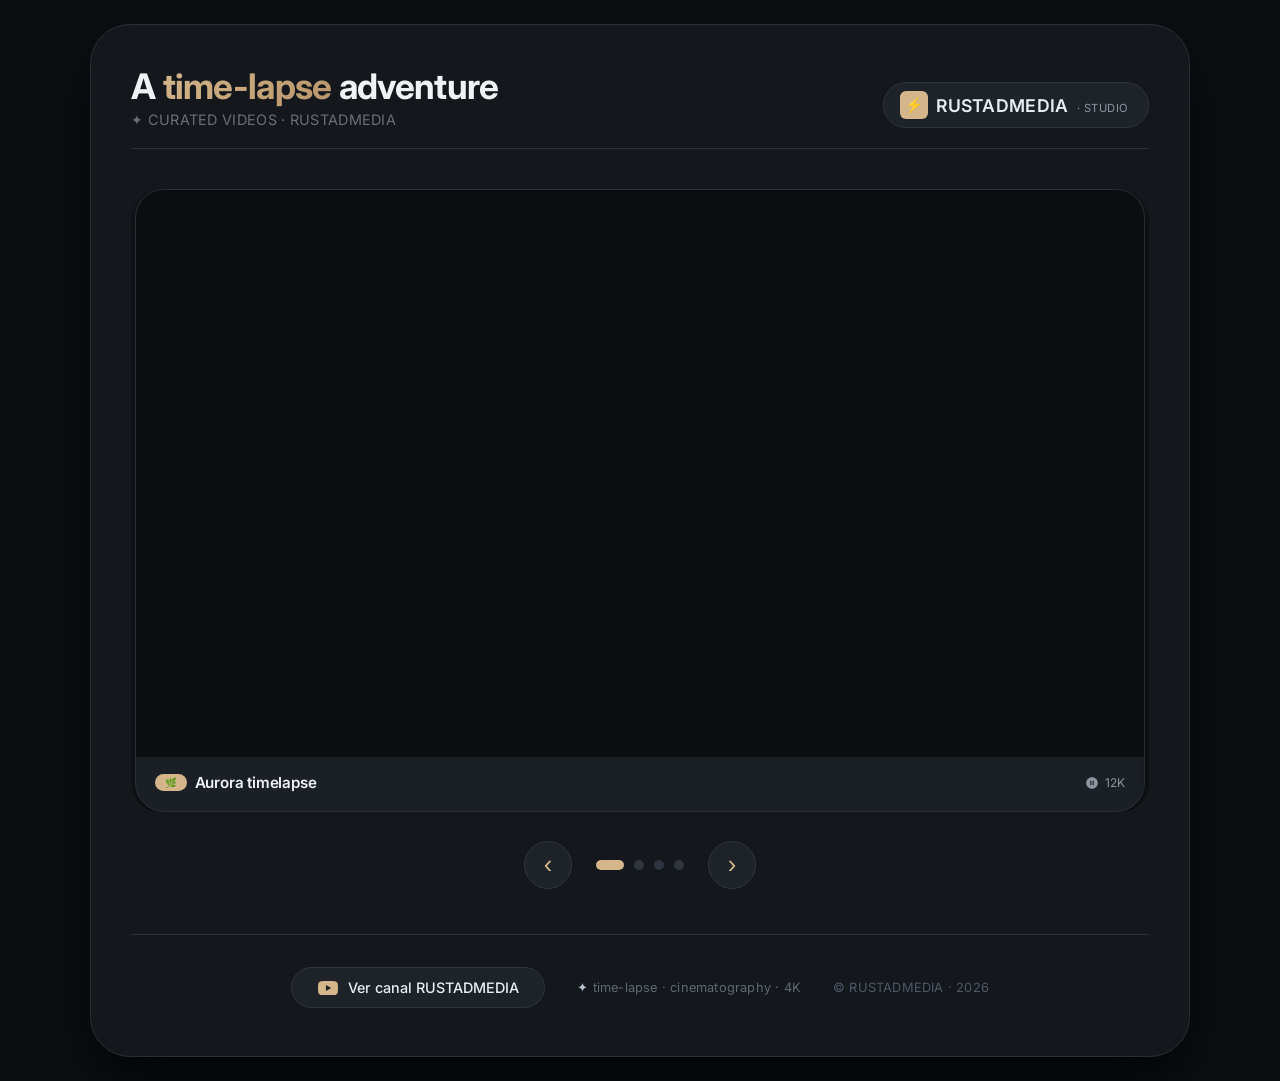
<file: docs/deepseek_html_20260708_10dfcb.html>
<!DOCTYPE html>
<html lang="es">
<head>
  <meta charset="UTF-8" />
  <meta name="viewport" content="width=device-width, initial-scale=1.0" />
  <title>A time-lapse adventure · RUSTADMEDIA</title>
  <!-- Fuente limpia y moderna -->
  <link rel="preconnect" href="https://fonts.googleapis.com" />
  <link rel="preconnect" href="https://fonts.gstatic.com" crossorigin />
  <link href="https://fonts.googleapis.com/css2?family=Inter:opsz,wght@14..32,400;14..32,600;14..32,700&display=swap" rel="stylesheet" />
  <style>
    * {
      margin: 0;
      padding: 0;
      box-sizing: border-box;
    }

    body {
      background: #0b0d10;
      min-height: 100vh;
      display: flex;
      justify-content: center;
      align-items: center;
      font-family: 'Inter', sans-serif;
      padding: 1.5rem;
    }

    /* Tarjeta principal – fiel al estilo "time-lapse adventure" */
    .card {
      max-width: 1100px;
      width: 100%;
      background: #14171c;
      border-radius: 2.5rem;
      padding: 2.5rem 2.5rem 3rem;
      box-shadow: 0 25px 50px -10px rgba(0, 0, 0, 0.8);
      border: 1px solid #2a2f36;
      transition: all 0.2s ease;
    }

    /* Encabezado con el título y el logotipo / marca */
    .header {
      display: flex;
      justify-content: space-between;
      align-items: flex-end;
      flex-wrap: wrap;
      margin-bottom: 2.5rem;
      border-bottom: 1px solid #2a2f36;
      padding-bottom: 1.25rem;
    }

    .title-group {
      display: flex;
      flex-direction: column;
    }

    .title-main {
      font-size: 2.2rem;
      font-weight: 700;
      letter-spacing: -0.02em;
      color: #f0f2f5;
      line-height: 1.2;
    }

    .title-main span {
      background: linear-gradient(135deg, #d4b68a, #b8956a);
      background-clip: text;
      -webkit-background-clip: text;
      -webkit-text-fill-color: transparent;
      font-weight: 700;
    }

    .sub-head {
      font-size: 0.9rem;
      font-weight: 400;
      color: #8e959f;
      letter-spacing: 0.3px;
      margin-top: 4px;
      text-transform: uppercase;
      opacity: 0.7;
    }

    .brand {
      display: flex;
      align-items: center;
      gap: 8px;
      background: #1e2329;
      padding: 0.5rem 1.2rem 0.5rem 1rem;
      border-radius: 100px;
      border: 1px solid #2f353e;
    }

    .brand-icon {
      width: 28px;
      height: 28px;
      background: #d4b68a;
      border-radius: 6px;
      display: flex;
      align-items: center;
      justify-content: center;
      font-weight: 700;
      font-size: 0.9rem;
      color: #0b0d10;
    }

    .brand-text {
      font-weight: 600;
      color: #e8edf2;
      letter-spacing: 0.3px;
      font-size: 1.1rem;
    }

    .brand-text small {
      font-weight: 400;
      color: #8e959f;
      font-size: 0.7rem;
      margin-left: 4px;
      letter-spacing: 0.5px;
    }

    /* ----- SLIDER DE VÍDEOS (carrusel) ----- */
    .slider-container {
      position: relative;
      width: 100%;
      margin: 0.8rem 0 0.5rem;
      overflow: hidden;
      border-radius: 1.8rem;
    }

    .slider-track {
      display: flex;
      transition: transform 0.4s cubic-bezier(0.25, 0.46, 0.45, 0.94);
      will-change: transform;
    }

    .slide {
      flex: 0 0 100%;
      padding: 0 0.25rem;
      box-sizing: border-box;
    }

    .video-item {
      background: #1b2026;
      border-radius: 1.8rem;
      overflow: hidden;
      border: 1px solid #2a3038;
      box-shadow: 0 8px 18px rgba(0, 0, 0, 0.6);
    }

    .video-wrapper {
      position: relative;
      width: 100%;
      padding-bottom: 56.25%; /* 16:9 */
      background: #0b0d10;
    }

    .video-wrapper iframe {
      position: absolute;
      top: 0;
      left: 0;
      width: 100%;
      height: 100%;
      border: 0;
      display: block;
    }

    .video-footer {
      padding: 1rem 1.2rem 1.2rem;
      display: flex;
      align-items: center;
      justify-content: space-between;
      background: #1b2026;
    }

    .video-title {
      color: #eef2f6;
      font-weight: 600;
      font-size: 0.95rem;
      letter-spacing: -0.2px;
      display: flex;
      align-items: center;
      gap: 8px;
    }

    .video-title .badge {
      background: #d4b68a;
      color: #0b0d10;
      font-size: 0.6rem;
      font-weight: 700;
      padding: 0.2rem 0.6rem;
      border-radius: 40px;
      text-transform: uppercase;
      letter-spacing: 0.3px;
    }

    .video-meta {
      color: #8e959f;
      font-size: 0.75rem;
      display: flex;
      align-items: center;
      gap: 6px;
    }

    .video-meta svg {
      width: 14px;
      height: 14px;
      fill: #8e959f;
    }

    /* Controles del slider */
    .slider-controls {
      display: flex;
      justify-content: center;
      align-items: center;
      gap: 1.5rem;
      margin-top: 1.8rem;
    }

    .slider-btn {
      background: #1e2329;
      border: 1px solid #2f353e;
      color: #d4b68a;
      width: 48px;
      height: 48px;
      border-radius: 60px;
      display: flex;
      align-items: center;
      justify-content: center;
      cursor: pointer;
      transition: background 0.2s, border-color 0.2s, transform 0.1s;
      font-size: 1.6rem;
      line-height: 1;
      user-select: none;
    }

    .slider-btn:hover {
      background: #2a313a;
      border-color: #d4b68a;
    }

    .slider-btn:active {
      transform: scale(0.94);
    }

    .dots {
      display: flex;
      gap: 10px;
    }

    .dot {
      width: 10px;
      height: 10px;
      border-radius: 20px;
      background: #2f353e;
      border: none;
      padding: 0;
      cursor: pointer;
      transition: background 0.2s, width 0.2s;
    }

    .dot.active {
      background: #d4b68a;
      width: 28px;
    }

    .dot:hover {
      background: #5f6873;
    }

    /* Sección "más vídeos" sutil */
    .footer-channel {
      margin-top: 2.8rem;
      display: flex;
      justify-content: center;
      align-items: center;
      flex-wrap: wrap;
      gap: 1rem 2rem;
      border-top: 1px solid #2a3038;
      padding-top: 2rem;
      color: #8e959f;
      font-size: 0.9rem;
    }

    .channel-link {
      display: inline-flex;
      align-items: center;
      gap: 10px;
      background: #1e2329;
      padding: 0.6rem 1.6rem;
      border-radius: 60px;
      border: 1px solid #2f353e;
      text-decoration: none;
      color: #e8edf2;
      font-weight: 500;
      transition: background 0.2s, border-color 0.2s;
    }

    .channel-link:hover {
      background: #2a313a;
      border-color: #d4b68a;
      color: white;
    }

    .channel-link svg {
      width: 20px;
      height: 20px;
      fill: #d4b68a;
    }

    .footer-note {
      color: #5f6873;
      font-size: 0.8rem;
      letter-spacing: 0.2px;
    }

    .footer-note strong {
      color: #b8c1cc;
      font-weight: 500;
    }

    /* Ajustes para móviles */
    @media (max-width: 700px) {
      .card {
        padding: 1.5rem;
        border-radius: 1.8rem;
      }
      .header {
        flex-direction: column;
        align-items: flex-start;
        gap: 1rem;
      }
      .title-main {
        font-size: 1.8rem;
      }
      .brand {
        align-self: flex-start;
      }
      .video-footer {
        flex-direction: column;
        align-items: flex-start;
        gap: 6px;
      }
      .slider-btn {
        width: 42px;
        height: 42px;
        font-size: 1.4rem;
      }
      .footer-channel {
        flex-direction: column;
        align-items: center;
        gap: 1rem;
      }
    }

    @media (max-width: 480px) {
      .title-main {
        font-size: 1.5rem;
      }
      .brand-text {
        font-size: 0.9rem;
      }
      .slider-btn {
        width: 38px;
        height: 38px;
        font-size: 1.2rem;
      }
    }
  </style>
</head>
<body>
  <div class="card">
    <!-- Encabezado: "A time-lapse adventure" + RUSTADMEDIA -->
    <div class="header">
      <div class="title-group">
        <h1 class="title-main">
          A <span>time-lapse</span> adventure
        </h1>
        <div class="sub-head">✦ curated videos · rustadmedia</div>
      </div>
      <div class="brand">
        <div class="brand-icon">⚡</div>
        <div class="brand-text">
          RUSTADMEDIA <small>· STUDIO</small>
        </div>
      </div>
    </div>

    <!-- SLIDER DE VÍDEOS (carrusel) -->
    <div class="slider-container">
      <div class="slider-track" id="sliderTrack">
        <!-- Slide 1 -->
        <div class="slide">
          <div class="video-item">
            <div class="video-wrapper">
              <iframe 
                src="https://www.youtube.com/embed/5qap5aO4i9A" 
                title="Time-lapse 1" 
                allow="accelerometer; autoplay; clipboard-write; encrypted-media; gyroscope; picture-in-picture" 
                allowfullscreen>
              </iframe>
            </div>
            <div class="video-footer">
              <span class="video-title">
                <span class="badge">🌿</span> Aurora timelapse
              </span>
              <span class="video-meta">
                <svg viewBox="0 0 24 24" width="14" height="14"><path d="M12 2C6.48 2 2 6.48 2 12s4.48 10 10 10 10-4.48 10-10S17.52 2 12 2zm-1 14H9V8h2v8zm4 0h-2V8h2v8z"/></svg>
                12K
              </span>
            </div>
          </div>
        </div>
        <!-- Slide 2 -->
        <div class="slide">
          <div class="video-item">
            <div class="video-wrapper">
              <iframe 
                src="https://www.youtube.com/embed/1H2jH7e8lH0" 
                title="Time-lapse 2" 
                allow="accelerometer; autoplay; clipboard-write; encrypted-media; gyroscope; picture-in-picture" 
                allowfullscreen>
              </iframe>
            </div>
            <div class="video-footer">
              <span class="video-title">
                <span class="badge">🏔️</span> Mountain light
              </span>
              <span class="video-meta">
                <svg viewBox="0 0 24 24" width="14" height="14"><path d="M12 2C6.48 2 2 6.48 2 12s4.48 10 10 10 10-4.48 10-10S17.52 2 12 2zm-1 14H9V8h2v8zm4 0h-2V8h2v8z"/></svg>
                8.4K
              </span>
            </div>
          </div>
        </div>
        <!-- Slide 3 -->
        <div class="slide">
          <div class="video-item">
            <div class="video-wrapper">
              <iframe 
                src="https://www.youtube.com/embed/3s9b2B7kzrE" 
                title="Time-lapse 3" 
                allow="accelerometer; autoplay; clipboard-write; encrypted-media; gyroscope; picture-in-picture" 
                allowfullscreen>
              </iframe>
            </div>
            <div class="video-footer">
              <span class="video-title">
                <span class="badge">🌆</span> Cityscape nights
              </span>
              <span class="video-meta">
                <svg viewBox="0 0 24 24" width="14" height="14"><path d="M12 2C6.48 2 2 6.48 2 12s4.48 10 10 10 10-4.48 10-10S17.52 2 12 2zm-1 14H9V8h2v8zm4 0h-2V8h2v8z"/></svg>
                5.1K
              </span>
            </div>
          </div>
        </div>
        <!-- Slide 4 -->
        <div class="slide">
          <div class="video-item">
            <div class="video-wrapper">
              <iframe 
                src="https://www.youtube.com/embed/4fV5X5X5X5M" 
                title="Time-lapse 4" 
                allow="accelerometer; autoplay; clipboard-write; encrypted-media; gyroscope; picture-in-picture" 
                allowfullscreen>
              </iframe>
            </div>
            <div class="video-footer">
              <span class="video-title">
                <span class="badge">🌊</span> Ocean dreams
              </span>
              <span class="video-meta">
                <svg viewBox="0 0 24 24" width="14" height="14"><path d="M12 2C6.48 2 2 6.48 2 12s4.48 10 10 10 10-4.48 10-10S17.52 2 12 2zm-1 14H9V8h2v8zm4 0h-2V8h2v8z"/></svg>
                3.7K
              </span>
            </div>
          </div>
        </div>
      </div>
    </div>

    <!-- Controles del slider -->
    <div class="slider-controls">
      <button class="slider-btn" id="prevSlide" aria-label="Slide anterior">‹</button>
      <div class="dots" id="dotsContainer">
        <span class="dot active" data-index="0"></span>
        <span class="dot" data-index="1"></span>
        <span class="dot" data-index="2"></span>
        <span class="dot" data-index="3"></span>
      </div>
      <button class="slider-btn" id="nextSlide" aria-label="Slide siguiente">›</button>
    </div>

    <!-- Pie: enlace al canal + mención RUSTADMEDIA -->
    <div class="footer-channel">
      <a href="#" class="channel-link" target="_blank">
        <svg viewBox="0 0 24 24" width="20" height="20"><path d="M23.498 6.186a3.016 3.016 0 0 0-2.122-2.136C19.505 3.545 12 3.545 12 3.545s-7.505 0-9.377.505A3.017 3.017 0 0 0 .502 6.186C0 8.07 0 12 0 12s0 3.93.502 5.814a3.016 3.016 0 0 0 2.122 2.136c1.871.505 9.376.505 9.376.505s7.505 0 9.377-.505a3.015 3.015 0 0 0 2.122-2.136C24 15.93 24 12 24 12s0-3.93-.502-5.814zM9.545 15.568V8.432L15.818 12l-6.273 3.568z"/></svg>
          Ver canal RUSTADMEDIA
        </a>
      <span class="footer-note">
        <strong>✦</strong> time-lapse · cinematography · 4K
      </span>
      <span class="footer-note" style="color:#4f5966;">
        © RUSTADMEDIA · 2026
      </span>
    </div>
  </div>

  <script>
    (function() {
      const track = document.getElementById('sliderTrack');
      const slides = track.querySelectorAll('.slide');
      const totalSlides = slides.length;
      let currentIndex = 0;
      let isTransitioning = false;

      const dots = document.querySelectorAll('.dot');
      const prevBtn = document.getElementById('prevSlide');
      const nextBtn = document.getElementById('nextSlide');

      function goToSlide(index) {
        if (isTransitioning) return;
        if (index < 0) index = totalSlides - 1;
        if (index >= totalSlides) index = 0;
        if (index === currentIndex) return;

        isTransitioning = true;
        currentIndex = index;
        track.style.transform = `translateX(-${currentIndex * 100}%)`;

        // Actualizar dots
        dots.forEach((dot, i) => {
          dot.classList.toggle('active', i === currentIndex);
        });

        // Desbloquear transición después del movimiento
        setTimeout(() => {
          isTransitioning = false;
        }, 400);
      }

      // Eventos de los botones
      prevBtn.addEventListener('click', () => {
        goToSlide(currentIndex - 1);
      });

      nextBtn.addEventListener('click', () => {
        goToSlide(currentIndex + 1);
      });

      // Click en dots
      dots.forEach((dot) => {
        dot.addEventListener('click', function() {
          const index = parseInt(this.getAttribute('data-index'), 10);
          if (!isNaN(index)) {
            goToSlide(index);
          }
        });
      });

      // Inicializar posición (por si acaso)
      track.style.transform = `translateX(0%)`;

      // Opcional: teclado (flechas)
      document.addEventListener('keydown', (e) => {
        if (e.key === 'ArrowLeft') {
          e.preventDefault();
          goToSlide(currentIndex - 1);
        } else if (e.key === 'ArrowRight') {
          e.preventDefault();
          goToSlide(currentIndex + 1);
        }
      });

      // Exponer goToSlide para debug (opcional)
      window.goToSlide = goToSlide;
    })();
  </script>
</body>
</html>
</file>
